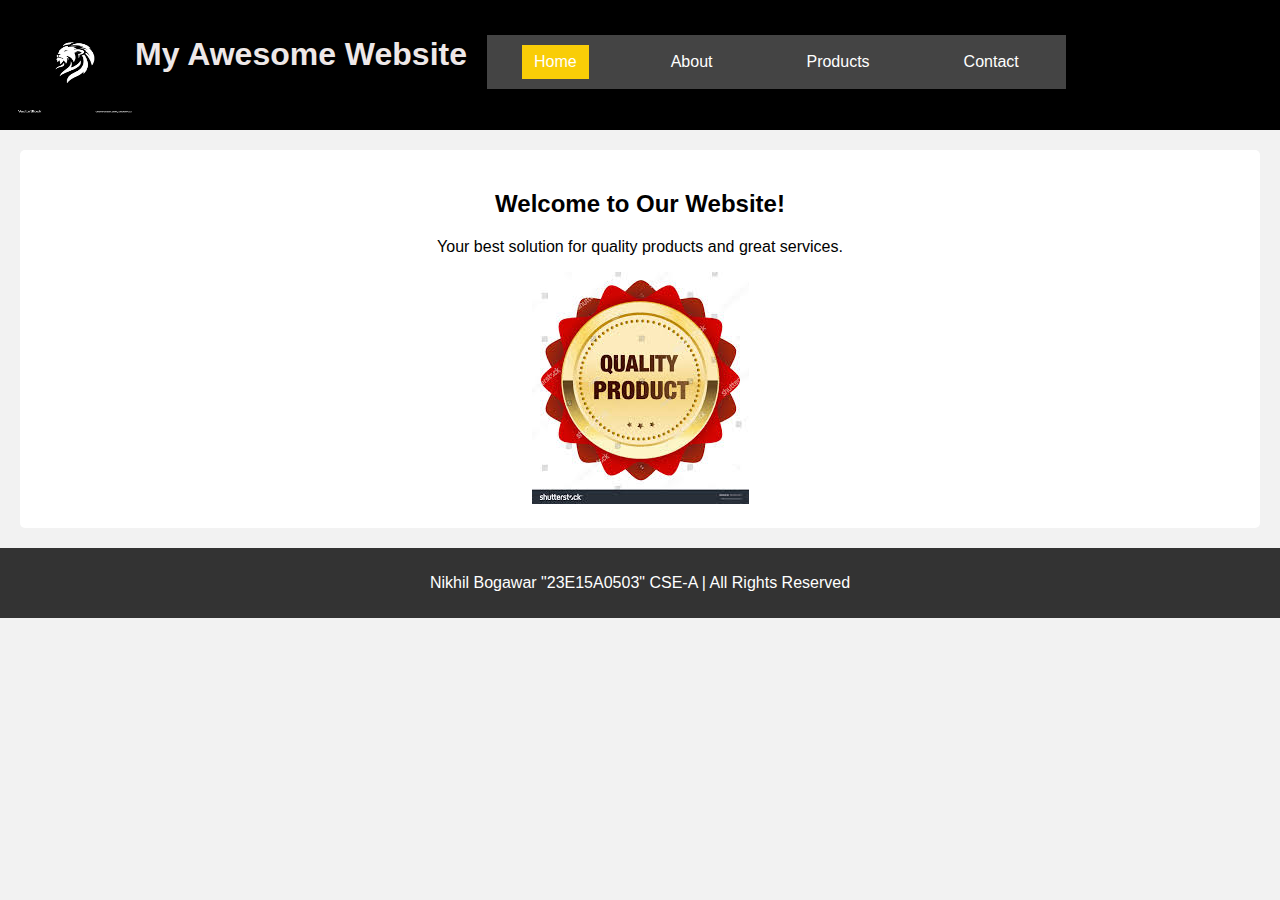
<file: index.html>
<!DOCTYPE html>
<html lang="en">
<head>
    <meta charset="UTF-8">
    <meta name="viewport" content="width=device-width, initial-scale=1.0">
    <title>Home | My Website</title>
    <link rel="stylesheet" href="style.css">
</head>
<body>
    <header>
        <img src="./assets/logo.png" height="100px" width="120px"/>
        <h1>My Awesome Website</h1>
        <nav>
            <ul>
                <li><a href="index.html" class="active">Home</a></li>
                <li><a href="about.html">About</a></li>
                <li><a href="products.html">Products</a></li>
                <li><a href="contact.html">Contact</a></li>
            </ul>
        </nav>
    </header>

    <main>
        <section class="hero">
            <h2>Welcome to Our Website!</h2>
            <p>Your best solution for quality products and great services.</p>
            <img src="./assets/hero-image.jpg" alt="Hero Image">
        </section>
        
    </main>

    <footer>
        <p>Nikhil Bogawar "23E15A0503" CSE-A | All Rights Reserved</p>
    </footer>
</body>
</html>
</file>
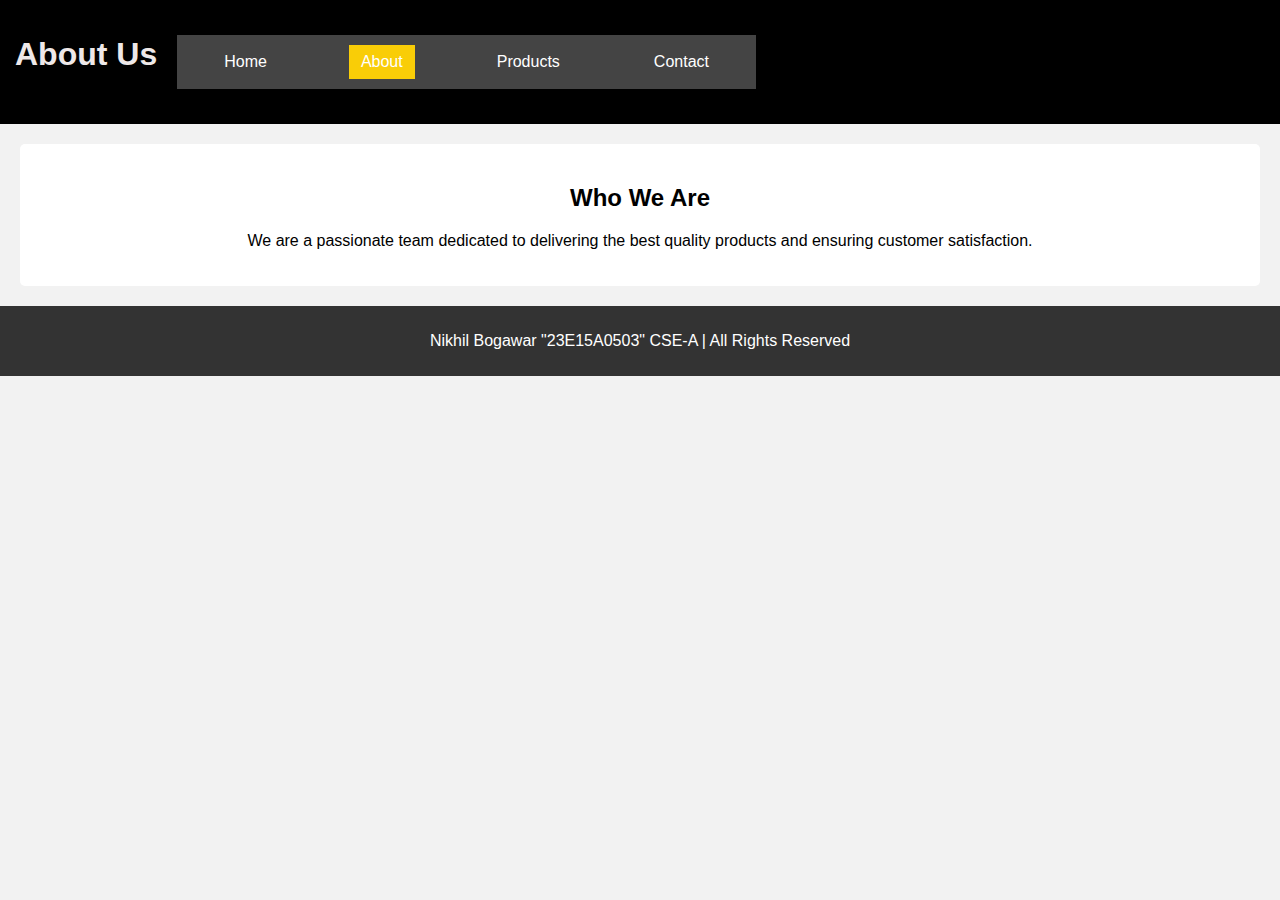
<file: about.html>
<!DOCTYPE html>
<html lang="en">
<head>
    <meta charset="UTF-8">
    <meta name="viewport" content="width=device-width, initial-scale=1.0">
    <title>About | My Website</title>
    <link rel="stylesheet" href="style.css">
</head>
<body>
    <header>
        <h1>About Us</h1>
        <nav>
            <ul>
                <li><a href="index.html">Home</a></li>
                <li><a href="about.html" class="active">About</a></li>
                <li><a href="products.html">Products</a></li>
                <li><a href="contact.html">Contact</a></li>
            </ul>
        </nav>
    </header>

    <main>
        <section>
            <h2>Who We Are</h2>
            <p>We are a passionate team dedicated to delivering the best quality products and ensuring customer satisfaction.</p>
        </section>
    </main>

    <footer>
        <p>Nikhil Bogawar "23E15A0503" CSE-A | All Rights Reserved</p>
    </footer>
</body>
</html>
</file>
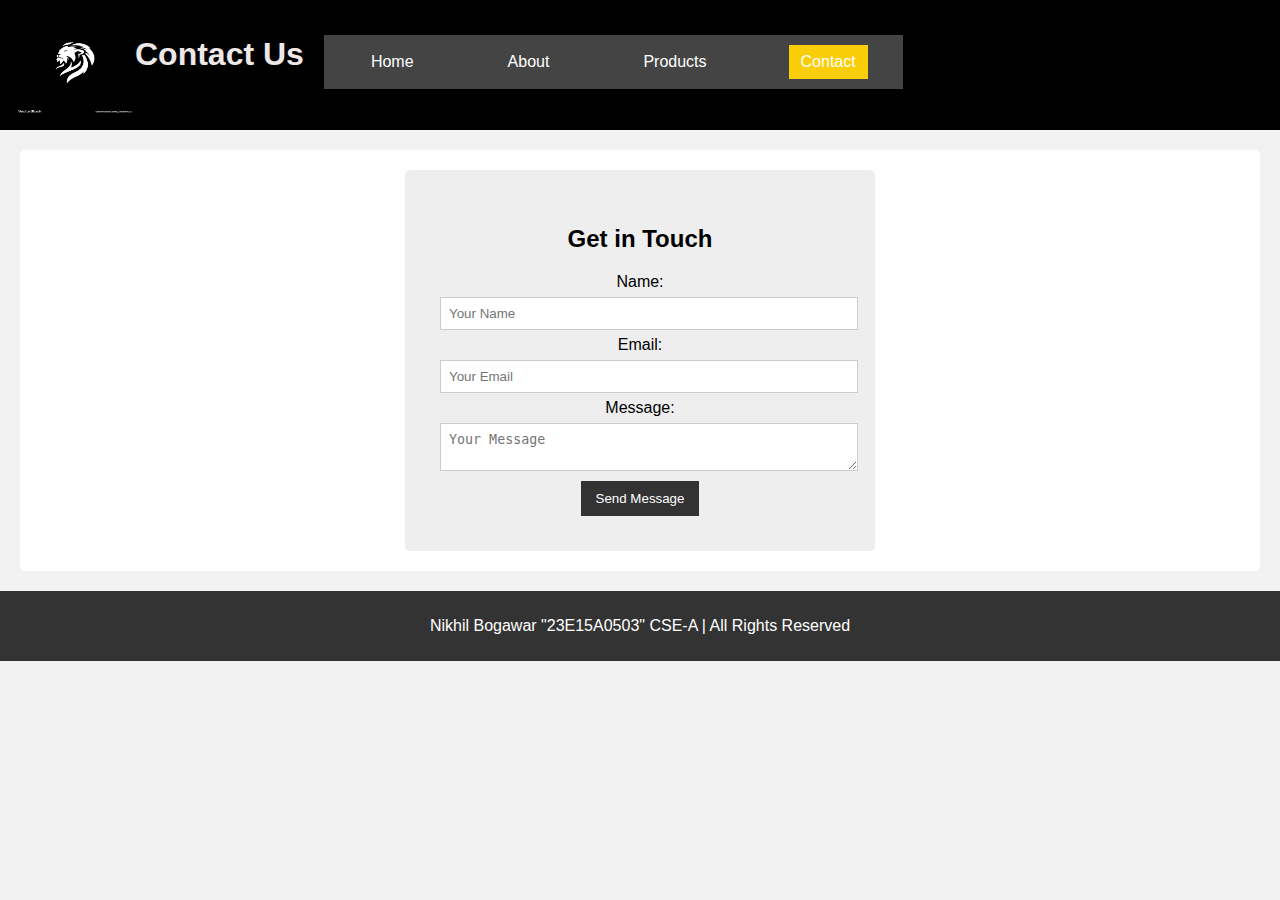
<file: contact.html>
<!DOCTYPE html>
<html lang="en">
<head>
    <meta charset="UTF-8">
    <meta name="viewport" content="width=device-width, initial-scale=1.0">
    <title>Contact | My Website</title>
    <link rel="stylesheet" href="style.css">
</head>
<body>
    <header>
        <img src="./assets/logo.png" height="100px" width="120px"/>
        <h1>Contact Us</h1>
        <nav>
            <ul>
                <li><a href="index.html">Home</a></li>
                <li><a href="about.html">About</a></li>
                <li><a href="products.html">Products</a></li>
                <li><a href="contact.html" class="active">Contact</a></li>
            </ul>
        </nav>
    </header>

    <main>
        <section class="contact-form">
            <h2>Get in Touch</h2>
            <form>
                <label>Name:</label>
                <input type="text" placeholder="Your Name" required>
                
                <label>Email:</label>
                <input type="email" placeholder="Your Email" required>
                
                <label>Message:</label>
                <textarea placeholder="Your Message" required></textarea>
                
                <button type="submit">Send Message</button>
            </form>
        </section>
    </main>

    <footer>
        <p>Nikhil Bogawar "23E15A0503" CSE-A | All Rights Reserved</p>
    </footer>
</body>
</html>
</file>
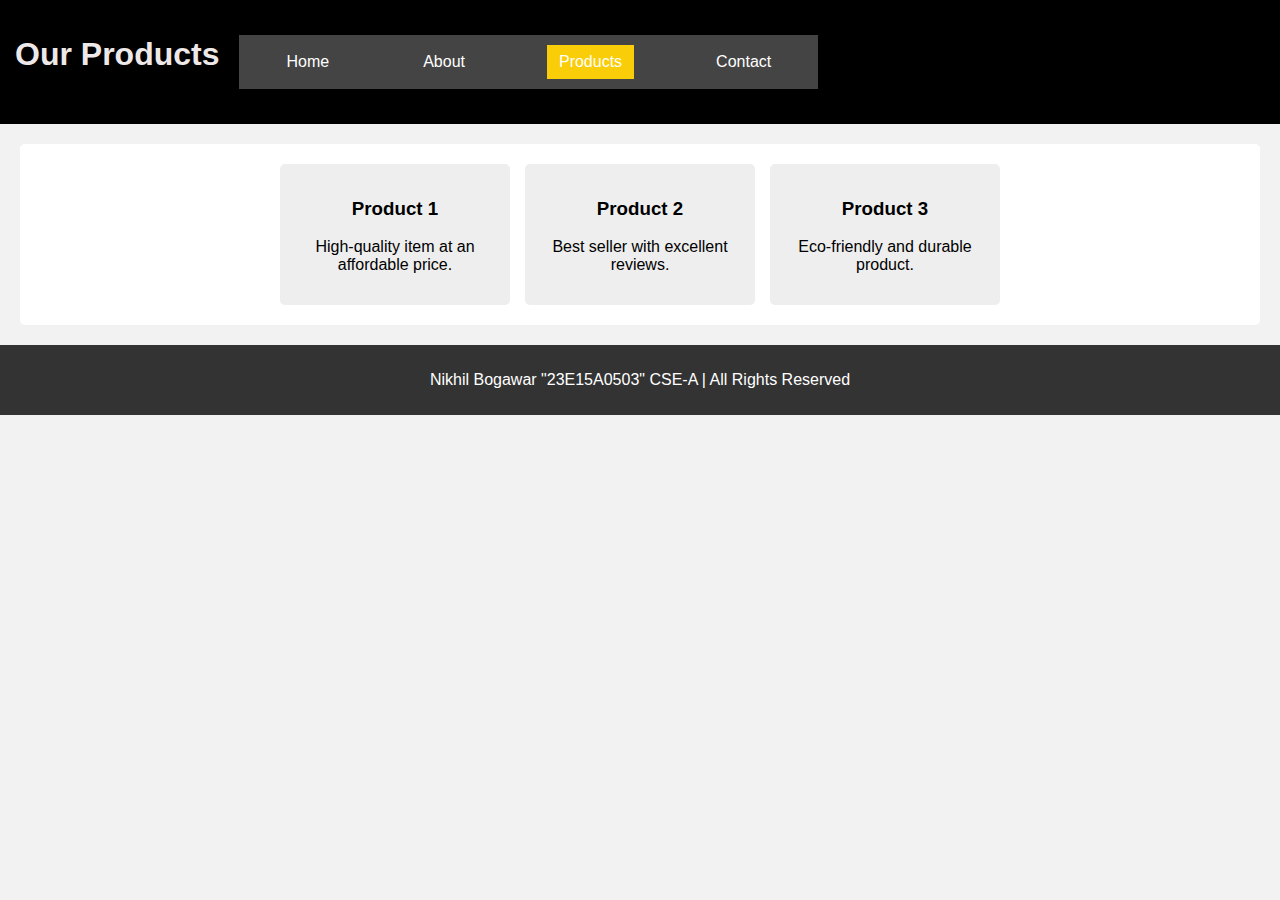
<file: products.html>
<!DOCTYPE html>
<html lang="en">
<head>
    <meta charset="UTF-8">
    <meta name="viewport" content="width=device-width, initial-scale=1.0">
    <title>Products | My Website</title>
    <link rel="stylesheet" href="style.css">
</head>
<body>
    <header>
        <h1>Our Products</h1>
        <nav>
            <ul>
                <li><a href="index.html">Home</a></li>
                <li><a href="about.html">About</a></li>
                <li><a href="products.html" class="active">Products</a></li>
                <li><a href="contact.html">Contact</a></li>
            </ul>
        </nav>
    </header>

    <main>
        <section class="product-grid">
            <div class="product-card">
                <h3>Product 1</h3>
                <p>High-quality item at an affordable price.</p>
            </div>
            <div class="product-card">
                <h3>Product 2</h3>
                <p>Best seller with excellent reviews.</p>
            </div>
            <div class="product-card">
                <h3>Product 3</h3>
                <p>Eco-friendly and durable product.</p>
            </div>
        </section>
    </main>

    <footer>
        <p>Nikhil Bogawar "23E15A0503" CSE-A | All Rights Reserved</p>
    </footer>
</body>
</html>
</file>
<file: style.css>
body {
    font-family: Arial, sans-serif;
    margin: 0;
    padding: 0;
    background-color: #f2f2f2;
}

header {
    background-color: black;
    color: rgb(238, 232, 232);
    display: flex;
    padding: 15px;
}

nav ul {
    list-style-type: none;
    background-color: #444;
    margin: 20px;
    padding: 0px;
    display: flex;
    justify-content: center;
}

nav ul li {
    margin: 0 25px;
    padding: 10px;
    display: flex;
}

nav ul li a {
    color: white;
    text-decoration: none;
    padding: 8px 12px;
}

nav ul li a:hover,
nav ul li a.active {
    background-color: #f9cd07;
}


main {
    padding: 20px;
    text-align: center;
    background-color: white;
    margin: 20px;
    border-radius: 5px;
}

.product-grid {
    display: flex;
    justify-content: center;
    flex-wrap: wrap;
    gap: 15px;
}

.product-card {
    background-color: #eee;
    padding: 15px;
    width: 200px;
    border-radius: 5px;
}


.contact-form {
    max-width: 400px;
    margin: auto;
    background-color: #eee;
    padding: 35px;
    border-radius: 5px;
}

.contact-form input,
.contact-form textarea {
    width: 100%;
    padding: 8px;
    margin: 6px 0;
    border: 1px solid #ccc;
}

.contact-form button {
    background-color: #333;
    color: white;
    border: none;
    padding: 10px 15px;
    cursor: pointer;
}


footer {
    background-color: #333;
    color: white;
    text-align: center;
    padding: 10px;
}
</file>
